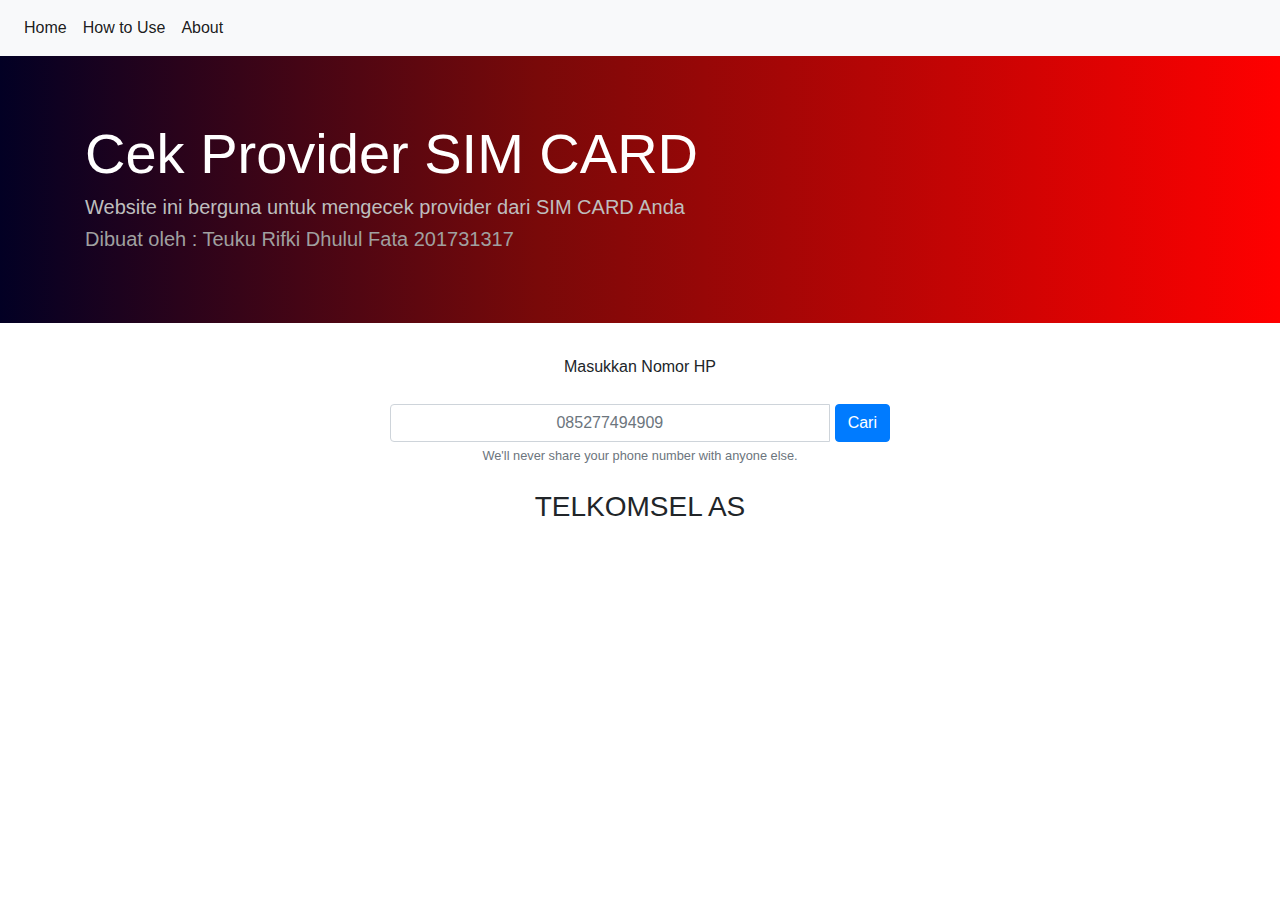
<file: TeukuImam/index.html>
<!--THIS CODE MADE By:
	TEUKU RIFKI DHULUL FATA
	201731317
-->
<!DOCTYPE html>
<html>
<head>
	<title>Teuku Rifki Dhulul Fata</title>
	
  <link rel="stylesheet" href="bootstrap/bootstrap.min.css">
  <script src="bootstrap/jquery.min.js"></script>
  <script src="bootstrap/popper.min.js"></script>
  <script src="bootstrap/bootstrap.min.js"></script>

</head>
<body>
		<!--NAVBAR-->
<nav class="navbar navbar-expand-lg navbar-light bg-light">
  <div class="collapse navbar-collapse" id="navbarSupportedContent">
    <ul class="navbar-nav mr-auto">
      <li class="nav-item active">
        <a class="nav-link" href="index.html">Home <span class="sr-only">(current)</span></a>
      </li>
       <li class="nav-item active">
        <a class="nav-link" href="how.html">How to Use<span class="sr-only">(current)</span></a>
      </li>
       <li class="nav-item active">
        <a class="nav-link" href="about.html">About<span class="sr-only">(current)</span></a>
      </li>
    </ul>
  </div>
</nav>
<!--NAVBAR-->
<!--Jumbotron-->
<div class="jumbotron jumbotron-fluid" id="jumbo" style="background: rgb(2,0,36);background: linear-gradient(90deg, rgba(2,0,36,1) 0%, rgba(121,9,9,1) 42%, rgba(255,0,0,1) 100%);">
  <div class="container">
    <h1 style="color:#ffffff" class="display-4">Cek Provider SIM CARD</h1>
    <h5 style="color:#bebebe" class="lead">Website ini berguna untuk mengecek provider dari SIM CARD Anda</h5>
    <h5 style="color:#a0a0a0" class="lead">Dibuat oleh : Teuku Rifki Dhulul Fata 201731317</h5>
  </div>
</div>
<!--jumbotron-->
<!--FORM-->
<center>
<form>
  <div class="form-group" align="center" style="width: 500px">
    <label style="margin-bottom: 25px" for="exampleInputEmail1">Masukkan Nomor HP</label>
    <div class="input-group">
    <input type="text" class="form-control" id="Nope" for="Nope" aria-describedby="emailHelp" placeholder="085277494909" style="text-align: center">
    <div class="pull-right" style="margin-left: 5px">
    <button type="button" value="simpan" name="simpan" class="btn btn-primary" onclick="fungsi()">Cari</button>
    </div>
    </div>
    <small id="emailHelp" class="form-text text-muted">We'll never share your phone number with anyone else.</small>
    <h3 style="margin-top: 25px" id="provider">TELKOMSEL AS</h3>
  </div>
</form>
</center>
<script>
            function fungsi() {

				//document.getElementById("provider").innerHTML = "New text!";

                var nomorHP = document.getElementById("Nope").value;
				var strFirstFour = nomorHP.substring(0,4);
				var provider = document.getElementById("provider");

                if (strFirstFour == "0811"){
                    provider.innerHTML = "TELKOMSEL HALO";
                }
                else if (strFirstFour == "0812" || strFirstFour == "0813" || strFirstFour == "0821" ) {
                provider.innerHTML = "TELKOMSEL SIMPATI";	
                }
                else if (strFirstFour == "0822" || strFirstFour == "0852" || strFirstFour == "0853" || strFirstFour == "0823") {
                provider.innerHTML = "TELKOMSEL AS";	
                } 
                else if (strFirstFour == "0851" ) {
                provider.innerHTML = "TELKOMSEL AS ATAU BY.U";	
                } 
                else if (strFirstFour == "0814") {
                provider.innerHTML = "INDOSAT M2 BROADBAND";	
                } 
                else if (strFirstFour == "0815" || strFirstFour == "0816") {
                provider.innerHTML = "MATRIX DAN MENTARI";	
                } 
                else if (strFirstFour == "0855") {
                provider.innerHTML = "INDOSAT MATRIX";	
                } 
                else if (strFirstFour == "0858") {
                provider.innerHTML = "INDOSAT MENTARI";	
                } 
                else if (strFirstFour == "0856" || strFirstFour == "0857") {
                provider.innerHTML = "INDOSAT IM3";	
                } 
                else if (strFirstFour == "0817" || strFirstFour == "0818" || strFirstFour == "0819" || strFirstFour == "0859" || strFirstFour == "0877" || strFirstFour == "0878" ) {
                provider.innerHTML = "XL";	
                }

                else if (strFirstFour == "0838" || strFirstFour == "0831" || strFirstFour == "0832" || strFirstFour == "0833") {
                provider.innerHTML = "AXIS";	
                }
                else if (strFirstFour == "0895" || strFirstFour == "0896" || strFirstFour == "0897" || strFirstFour == "0898" || strFirstFour == "0899") {
                provider.innerHTML = "TRI 3";
                }

                else if (strFirstFour == "0881" || strFirstFour == "0882" || strFirstFour == "0883" || strFirstFour == "0884" || strFirstFour == "0885" || strFirstFour == "0886" || strFirstFour == "0887" || strFirstFour == "0888" || strFirstFour == "0889") {
                provider.innerHTML = "SMARTFREN";	
                }

                else if (strFirstFour == "0828") {
                provider.innerHTML = "CERIA";	
                }

                else 
                {
                    provider.innerHTML = "Nomor yang Anda Masukkan Tidak Terdata";
                }
            }

        </script>
<!-- 
	<div class="content">
		<header>
			<h1 class="judul">TEUKU RIFKI </h1>
			<h3 Class="deskripsi">Membuat halaman web dinamis dengan PHP</h3>
		</header>
		<div class="menu">
			<ul>
				<li><a href="index.php?page=home">HOME</a></li>
				<li><a href="index.php?page=tentang">TENTANG</a></li>
				<li><a href="index.php?page=tutorial">TUTORIAL</a></li>
			</ul>
		</div>
		<div class="badan">
			<?php
				if(isset($_GET['page'])){
					$page = $_GET['page'];

					switch ($page) {
						case 'home':
							include "halaman/home.php";
							break;
						case 'tentang':
							include "halaman/tentang.php";
							break;
						case 'tutorial':
							include "halaman/tutorial.php";
							break;
						default:
							echo "<center><h3>Maaf. Halaman tidak ditemukan !</h3></center>";
							break;
					}
				}
				else{
					include "halaman/home.php";
				}
			?>
		</div>
	</div>
	-->
</body>
</html>
</file>
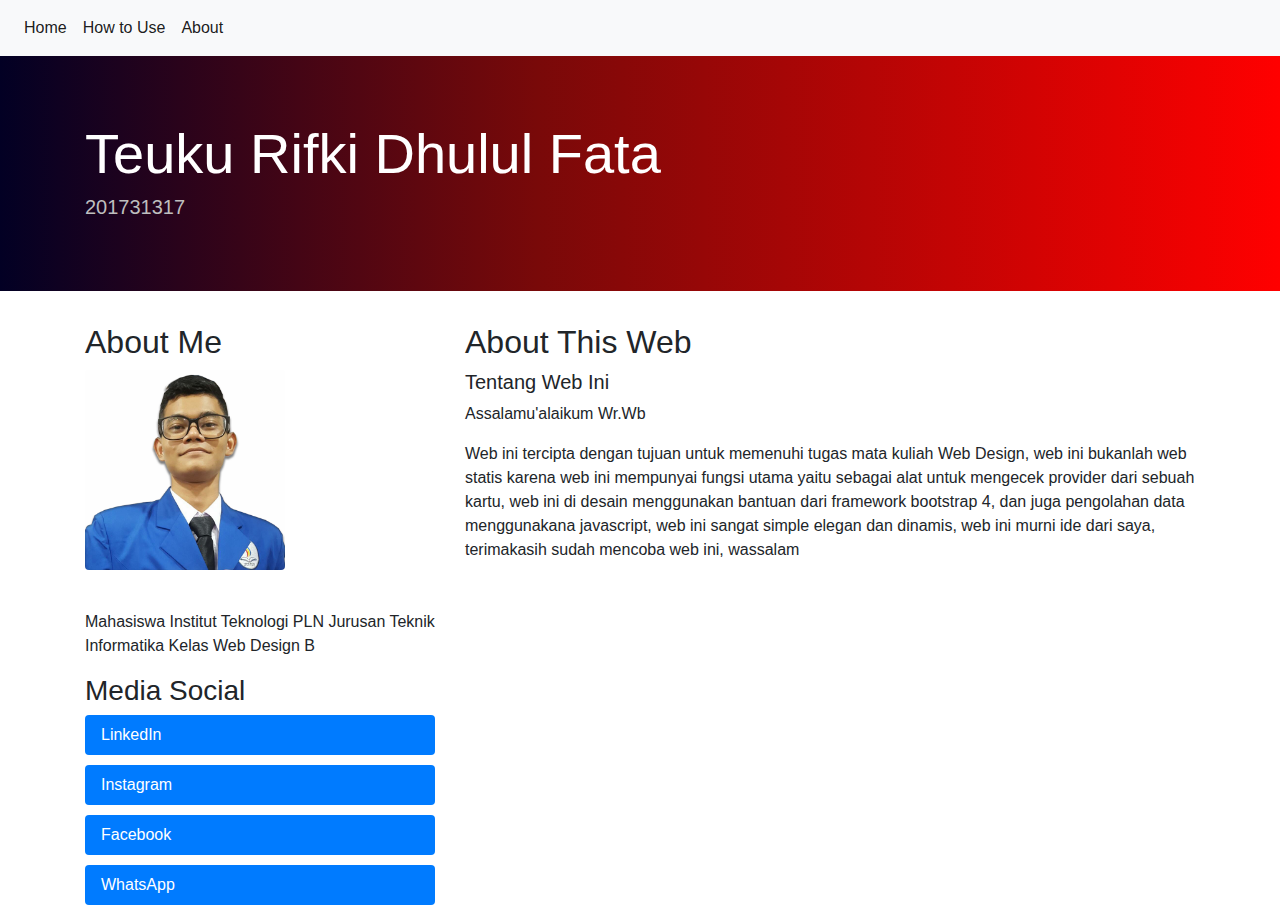
<file: TeukuImam/about.html>
<!DOCTYPE html>
<html lang="en">
<head>
  <title>Teuku Rifki Dhulul Fata</title>
  <meta charset="utf-8">
  <meta name="viewport" content="width=device-width, initial-scale=1">
  <link rel="stylesheet" href="bootstrap/bootstrap.min.css">
  <script src="bootstrap/jquery.min.js"></script>
  <script src="bootstrap/popper.min.js"></script>
  <script src="bootstrap/bootstrap.min.js"></script>

</head>
<body>

        <!--NAVBAR-->
<nav class="navbar navbar-expand-lg navbar-light bg-light">
  <div class="collapse navbar-collapse" id="navbarSupportedContent">
    <ul class="navbar-nav mr-auto">
      <li class="nav-item active">
        <a class="nav-link" href="index.html">Home <span class="sr-only">(current)</span></a>
      </li>
       <li class="nav-item active">
        <a class="nav-link" href="how.html">How to Use<span class="sr-only">(current)</span></a>
      </li>
       <li class="nav-item active">
        <a class="nav-link" href="about.html">About<span class="sr-only">(current)</span></a>
      </li>
    </ul>
  </div>
</nav>
<!--NAVBAR-->
<!--Jumbotron-->
<div class="jumbotron jumbotron-fluid" id="jumbo" style="background: rgb(2,0,36);background: linear-gradient(90deg, rgba(2,0,36,1) 0%, rgba(121,9,9,1) 42%, rgba(255,0,0,1) 100%);">
  <div class="container">
    <h1 style="color:#ffffff" class="display-4">Teuku Rifki Dhulul Fata</h1>
    <h5 style="color:#bebebe" class="lead">201731317</h5>
  </div>
</div>
<!--jumbotron-->

<div class="container" style="margin-top:30px">
  <div class="row">
    <div class="col-sm-4">
      <h2>About Me</h2>
      <img src="gambar/pasfoto.png" class="rounded float-left" alt="paspoto" style="height: 200px; width: 200px">
      <br>
      <br>
      <br>
      <br>
      <br>
      <br>
      <br>
      <br>
      <br>
      <br>
      <p>Mahasiswa Institut Teknologi PLN Jurusan Teknik Informatika Kelas Web Design B</p>
      <h3>Media Social</h3>
      <ul class="nav nav-pills flex-column">
        <li class="nav-item" style="margin-bottom: 10px">
          <a class="nav-link active" href="https://www.linkedin.com/in/iki/">LinkedIn</a>
        </li>
         <li class="nav-item" style="margin-bottom: 10px">
          <a class="nav-link active" href="https://www.instagram.com/rifkifata/">Instagram</a>
        </li>
         <li class="nav-item" style="margin-bottom: 10px">
          <a class="nav-link active" href="https://facebook.com/rifkifata">Facebook</a>
        </li>
         <li class="nav-item" style="margin-bottom: 10px">
          <a class="nav-link active" href="https://api.whatsapp.com/send?phone=6285277494909&text=Halo Teuku Rifki Dhulul Fata">WhatsApp</a>
        </li>
      </ul>
      <hr class="d-sm-none">
    </div>
    <div class="col-sm-8">
      <h2>About This Web</h2>
      <h5>Tentang Web Ini</h5>
      <p>Assalamu'alaikum Wr.Wb</p>
      <p>Web ini tercipta dengan tujuan untuk memenuhi tugas mata kuliah Web Design, web ini bukanlah web statis karena web ini mempunyai fungsi utama yaitu sebagai alat untuk mengecek provider dari sebuah kartu, web ini di desain menggunakan bantuan dari framework bootstrap 4, dan juga pengolahan data menggunakana javascript, web ini sangat simple elegan dan dinamis, web ini murni ide dari saya,  terimakasih sudah mencoba web ini, wassalam </p>
      <br>
    </div>
  </div>
</div>

</body>
</html>
</file>
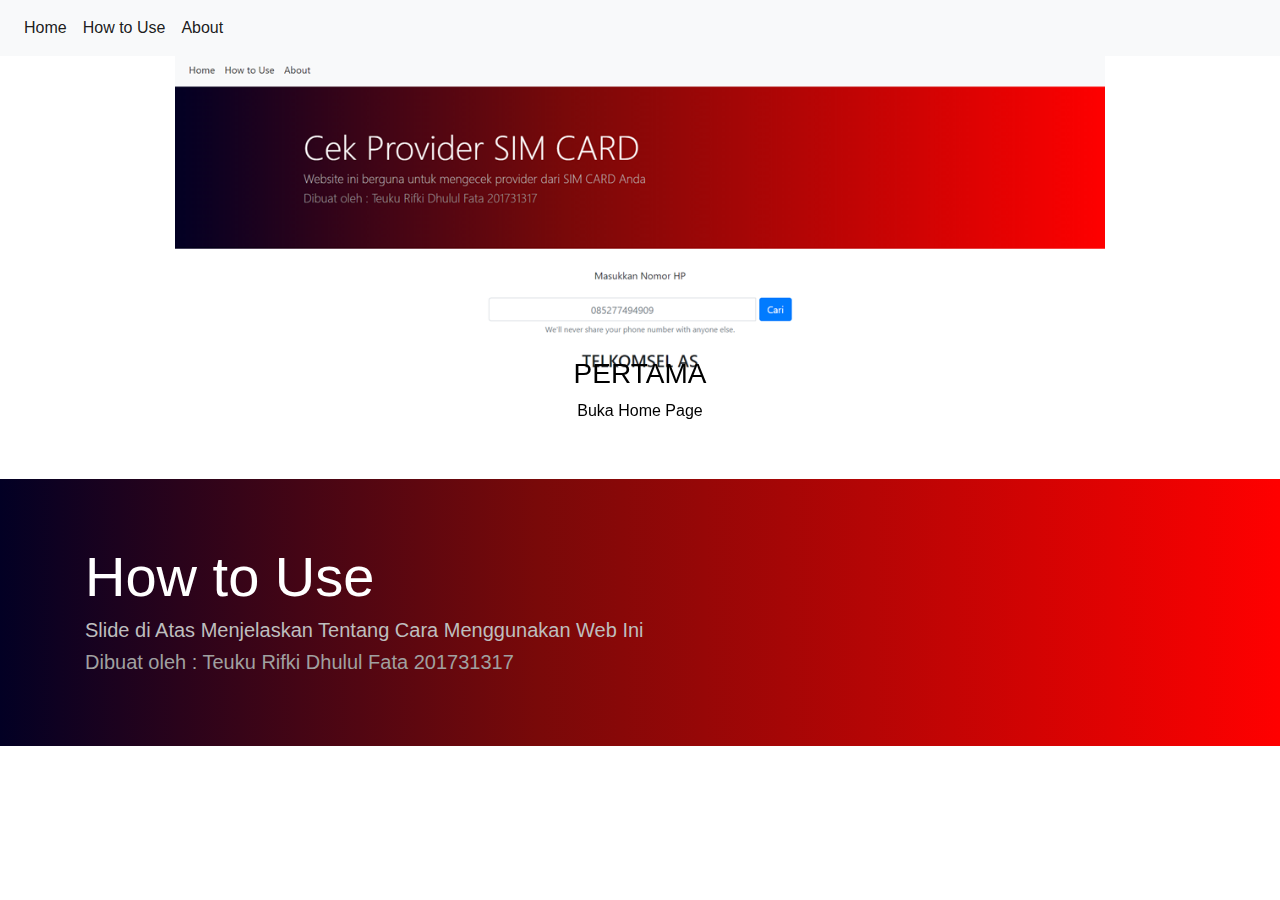
<file: TeukuImam/how.html>
<!--THIS CODE MADE By:
	TEUKU RIFKI DHULUL FATA
	201731317
-->
<!DOCTYPE html>
<html lang="en">
<head>
  <title>Teuku Rifki Dhulul Fata</title>
  <meta charset="utf-8">
  <meta name="viewport" content="width=device-width, initial-scale=1">
  <link rel="stylesheet" href="bootstrap/bootstrap.min.css">
  <script src="bootstrap/jquery.min.js"></script>
  <script src="bootstrap/popper.min.js"></script>
  <script src="bootstrap/bootstrap.min.js"></script>
  <style>
  .carousel-inner img {
    width: 100%;
    height: 50%;
  }
  </style>
</head>
<body>
        <!--NAVBAR-->
<nav class="navbar navbar-expand-lg navbar-light bg-light">
  <div class="collapse navbar-collapse" id="navbarSupportedContent">
    <ul class="navbar-nav mr-auto">
      <li class="nav-item active">
        <a class="nav-link" href="index.html">Home <span class="sr-only">(current)</span></a>
      </li>
       <li class="nav-item active">
        <a class="nav-link" href="how.html">How to Use<span class="sr-only">(current)</span></a>
      </li>
       <li class="nav-item active">
        <a class="nav-link" href="about.html">About<span class="sr-only">(current)</span></a>
      </li>
    </ul>
  </div>
</nav>
<!--NAVBAR-->
<div id="demo" class="carousel slide" data-ride="carousel">
    <div class="container-fluid" style="width: 75%">
  <ul class="carousel-indicators" style="color: red;">
    <li data-target="#demo" data-slide-to="0" class="active"></li>
    <li data-target="#demo" data-slide-to="1"></li>
    <li data-target="#demo" data-slide-to="2"></li>
  </ul>
  <div class="carousel-inner">
    <div class="carousel-item active">
      <img src="gambar/how1.png" alt="Los Angeles" width="1100" height="200">
      <div class="carousel-caption">
        <h3 style="color:black;">PERTAMA</h3>
        <p style="color:black;">Buka Home Page</p>
      </div>   
    </div>
    <div class="carousel-item">
      <img src="gambar/how2.png" alt="Chicago" width="1100" height="200">
      <div class="carousel-caption">
        <h3 style="color:black;">KEDUA</h3>
        <p style="color:black;">Tulis Nomor HP</p>
      </div>   
    </div>
    <div class="carousel-item">
      <img src="gambar/how3.png" alt="New York" width="1100" height="200">
      <div class="carousel-caption">
        <h3 style="color:black;">KETIGA</h3>
        <p style="color:black;">Klik "Cari"</p>
      </div>   
    </div>
  </div>
  <a class="carousel-control-prev" href="#demo" data-slide="prev">
    <span class="carousel-control-prev-icon" style="background-image: url('https://apufpel.com.br/assets/img/seta_prim.png')"></span> 
  </a>
  <a class="carousel-control-next" href="#demo" data-slide="next">
    <span class="carousel-control-next-icon" style="background-image: url('https://apufpel.com.br/assets/img/seta_ult.png')"></span>
  </a>
  </div>
</div>
<!--Jumbotron-->
<div class="jumbotron jumbotron-fluid" id="jumbo" style="background: rgb(2,0,36);background: linear-gradient(90deg, rgba(2,0,36,1) 0%, rgba(121,9,9,1) 42%, rgba(255,0,0,1) 100%); margin-bottom: 0px;">
  <div class="container">
    <h1 style="color:#ffffff" class="display-4">How to Use</h1>
    <h5 style="color:#bebebe" class="lead">Slide di Atas Menjelaskan Tentang Cara Menggunakan Web Ini</h5>
    <h5 style="color:#a0a0a0" class="lead">Dibuat oleh : Teuku Rifki Dhulul Fata 201731317</h5>
  </div>
</div>
<!--jumbotron-->
</body>
</html>
</file>
